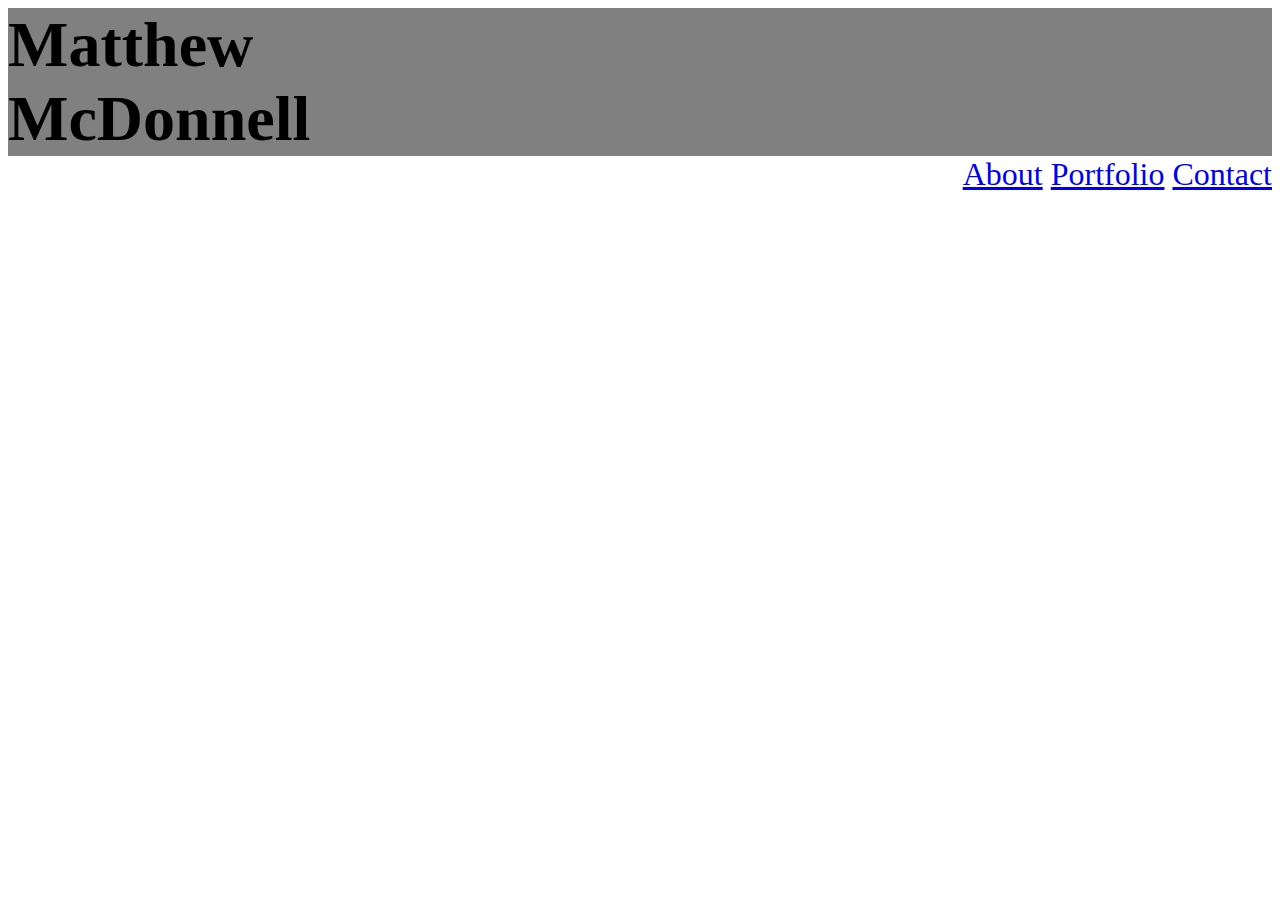
<file: index.html>
<!DOCTYPE html>
<html lang="en">
<head>
    <meta charset="UTF-8">
    <meta name="viewport" content="width=device-width, initial-scale=1.0">
    <meta http-equiv="X-UA-Compatible" content="ie=edge">
    <title>Index</title>
    <link rel="stylesheet" href="assets\css\style.css">
</head>
<body>
        <nav id="nav">
                <h1>Matthew McDonnell</h1>
                <div id="link">
                    <a class="navlinks" href="#">About</a>
                    <a class="navlinks" href="#" >Portfolio</a>
                    <a class="navlinks" href="#">Contact</a>
                </div>
            </nav>   
</body>
</html>
</file>
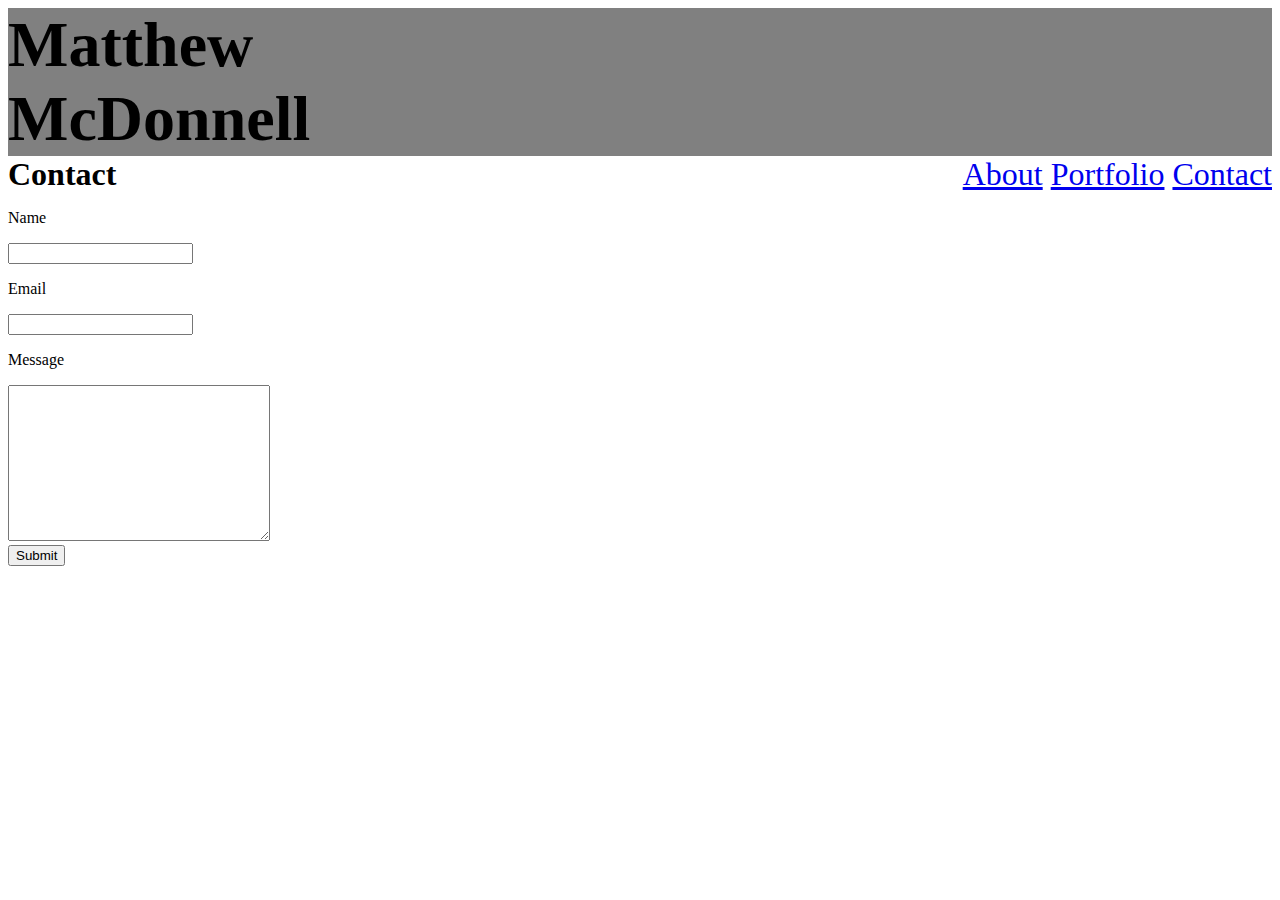
<file: contact.html>
<!DOCTYPE html>
<html lang="en">
<head>
    <meta charset="UTF-8">
    <meta name="viewport" content="width=device-width, initial-scale=1.0">
    <meta http-equiv="X-UA-Compatible" content="ie=edge">
    <title>Contact</title>
    <link rel="stylesheet" href="assets\css\style.css">
</head>
<body>
        <nav id="nav">
                <h1>Matthew McDonnell</h1>
                <div id="link">
                    <a class="navlinks" href="#">About</a>
                    <a class="navlinks" href="#" >Portfolio</a>
                    <a class="navlinks" href="#">Contact</a>
                </div>
            </nav>
            <!--Input boxes for name, email and messages-->
        <div id="body-text">
            <h1>Contact</h1>
                <p>Name</p>
                <input type="text">  
                <p>Email</p>
                <input type="email" name="example@gmail.com" id="email">
                <p>Message</p>
                <textarea name="text area" id="text" cols="30" rows="10"></textarea>
                <div>
                    <input type="button" value="Submit">
                </div>

            </div>
</body>
</html>
</file>
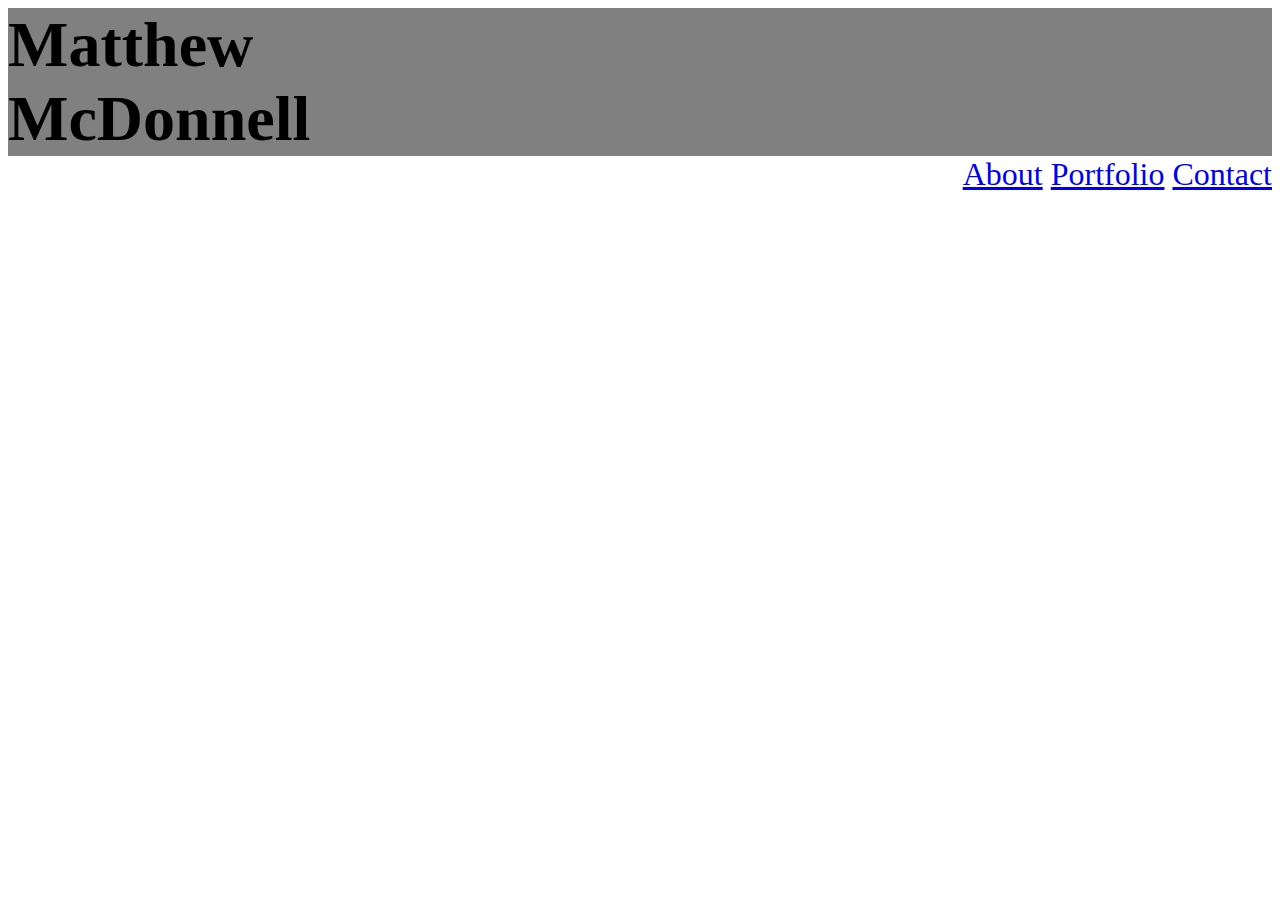
<file: portfolio.html>
<!DOCTYPE html>
<html lang="en">
<head>
    <meta charset="UTF-8">
    <meta name="viewport" content="width=device-width, initial-scale=1.0">
    <meta http-equiv="X-UA-Compatible" content="ie=edge">
    <title>Portfolio</title>
    <link rel="stylesheet" href="assets\css\style.css">
</head>
<!-- Navigation bar with -->
<nav id="nav">
    <h1>Matthew McDonnell</h1>
    <div id="link">
        <a class="navlinks" href="#">About</a>
        <a class="navlinks" href="#" >Portfolio</a>
        <a class="navlinks" href="#">Contact</a>
    </div>
</nav>
<body>
    
</body>
</html>
</file>
